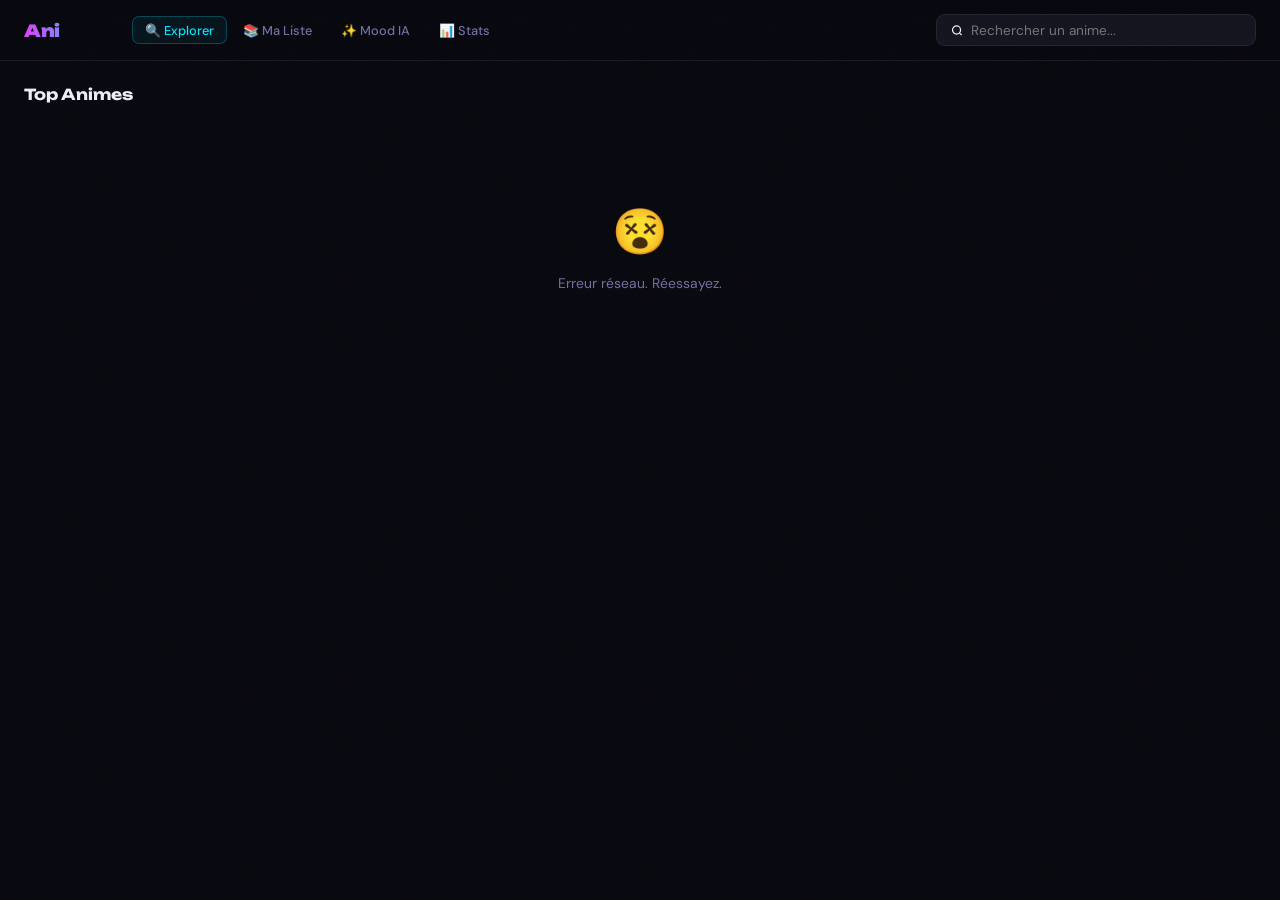
<file: index (1).html>
<!DOCTYPE html>
<html lang="fr">
<head>
<meta charset="UTF-8">
<meta name="viewport" content="width=device-width, initial-scale=1.0">
<title>AniMood — Anime Intelligence</title>
<link href="https://fonts.googleapis.com/css2?family=Unbounded:wght@400;700;900&family=DM+Sans:ital,wght@0,300;0,400;0,500;1,300&display=swap" rel="stylesheet">
<style>
:root {
  --ink:#08080f;--surface:#0e0e1a;--card:#14141f;--card2:#1c1c2e;
  --border:rgba(255,255,255,0.07);--border2:rgba(255,255,255,0.12);
  --neon:#e040fb;--neon2:#00e5ff;--neon3:#69ff47;--gold:#ffca28;
  --text:#eeeef5;--muted:#7070a0;--muted2:#4a4a6a;--danger:#ff4444;
  --radius:14px;--tr:0.22s cubic-bezier(0.4,0,0.2,1);
}
*,*::before,*::after{margin:0;padding:0;box-sizing:border-box;}
html{scroll-behavior:smooth;}
body{background:var(--ink);color:var(--text);font-family:'DM Sans',sans-serif;min-height:100vh;overflow-x:hidden;}
body::after{content:'';position:fixed;inset:0;opacity:.025;background-image:url("data:image/svg+xml,%3Csvg viewBox='0 0 200 200' xmlns='http://www.w3.org/2000/svg'%3E%3Cfilter id='n'%3E%3CfeTurbulence type='fractalNoise' baseFrequency='0.9' numOctaves='4' stitchTiles='stitch'/%3E%3C/filter%3E%3Crect width='100%25' height='100%25' filter='url(%23n)'/%3E%3C/svg%3E");background-size:200px;pointer-events:none;z-index:9999;animation:grain .5s steps(2) infinite;}
@keyframes grain{0%,100%{transform:translate(0,0);}25%{transform:translate(-2px,1px);}50%{transform:translate(1px,-2px);}75%{transform:translate(2px,1px);}}
header{position:sticky;top:0;z-index:200;background:rgba(8,8,15,0.85);backdrop-filter:blur(24px) saturate(180%);border-bottom:1px solid var(--border);}
.hdr{max-width:1400px;margin:0 auto;display:flex;align-items:center;gap:1rem;padding:0 1.5rem;height:60px;flex-wrap:nowrap;}
.logo{font-family:'Unbounded',sans-serif;font-size:1.05rem;font-weight:900;letter-spacing:-.5px;background:linear-gradient(90deg,var(--neon),var(--neon2));-webkit-background-clip:text;-webkit-text-fill-color:transparent;flex-shrink:0;}
.logo span{font-weight:300;opacity:.7;}
nav{display:flex;gap:3px;flex-shrink:0;}
.nb{background:none;border:1px solid transparent;color:var(--muted);padding:.3rem .75rem;border-radius:7px;cursor:pointer;font-family:'DM Sans',sans-serif;font-size:.8rem;font-weight:500;transition:all var(--tr);white-space:nowrap;}
.nb:hover{color:var(--text);border-color:var(--border2);}
.nb.active{color:var(--neon2);border-color:rgba(0,229,255,.25);background:rgba(0,229,255,.06);}
.hsearch{flex:1;max-width:320px;margin-left:auto;display:flex;align-items:center;gap:.5rem;background:var(--card);border:1px solid var(--border);border-radius:9px;padding:.38rem .85rem;transition:border-color var(--tr);}
.hsearch:focus-within{border-color:var(--neon2);}
.hsearch input{background:none;border:none;outline:none;color:var(--text);font-family:'DM Sans',sans-serif;font-size:.85rem;width:100%;}
.app{max-width:1400px;margin:0 auto;padding:1.5rem;}
.view{display:none;}
.view.active{display:block;animation:fadeUp .3s ease;}
@keyframes fadeUp{from{opacity:0;transform:translateY(8px);}to{opacity:1;transform:none;}}
.sec-head{display:flex;align-items:center;justify-content:space-between;margin-bottom:1.1rem;flex-wrap:wrap;gap:.6rem;}
.sec-title{font-family:'Unbounded',sans-serif;font-size:.95rem;font-weight:700;}
.sec-title small{font-family:'DM Sans',sans-serif;font-size:.72rem;font-weight:400;color:var(--muted);margin-left:.4rem;}
.filter-row{display:flex;gap:5px;flex-wrap:wrap;margin-bottom:1.1rem;}
.chip{padding:.28rem .8rem;border-radius:20px;border:1px solid var(--border);background:var(--card);color:var(--muted);cursor:pointer;font-size:.75rem;font-family:'DM Sans',sans-serif;font-weight:500;transition:all var(--tr);}
.chip:hover{border-color:var(--border2);color:var(--text);}
.chip.on{background:rgba(224,64,251,.12);border-color:var(--neon);color:var(--neon);}
.grid{display:grid;grid-template-columns:repeat(auto-fill,minmax(155px,1fr));gap:1rem;}
.acard{background:var(--card);border:1px solid var(--border);border-radius:var(--radius);overflow:hidden;cursor:pointer;transition:transform var(--tr),border-color var(--tr),box-shadow var(--tr);position:relative;}
.acard:hover{transform:translateY(-5px) scale(1.01);border-color:rgba(224,64,251,.4);box-shadow:0 12px 40px rgba(224,64,251,.15);}
.acard .poster{width:100%;aspect-ratio:2/3;object-fit:cover;display:block;background:var(--card2);}
.acard .poster-ph{width:100%;aspect-ratio:2/3;display:flex;align-items:center;justify-content:center;font-size:2.5rem;background:linear-gradient(135deg,var(--card2),var(--surface));color:var(--muted2);}
.acard .cbody{padding:.6rem;}
.acard .ctitle{font-size:.78rem;font-weight:600;line-height:1.35;display:-webkit-box;-webkit-line-clamp:2;-webkit-box-orient:vertical;overflow:hidden;margin-bottom:.3rem;}
.acard .cmeta{display:flex;align-items:center;justify-content:space-between;}
.acard .cscore{display:flex;align-items:center;gap:3px;font-size:.73rem;font-weight:700;color:var(--gold);}
.acard .ceps{font-size:.68rem;color:var(--muted);}
.acard .cgenre{font-size:.6rem;font-weight:600;letter-spacing:.5px;text-transform:uppercase;color:var(--muted2);margin-bottom:.22rem;}
.inlist{position:absolute;top:6px;right:6px;background:var(--neon3);color:#000;font-size:.58rem;font-weight:700;padding:2px 6px;border-radius:4px;}
.skeleton{background:linear-gradient(90deg,var(--card) 25%,var(--card2) 50%,var(--card) 75%);background-size:200% 100%;animation:shim 1.4s infinite;border-radius:8px;}
@keyframes shim{from{background-position:200% 0;}to{background-position:-200% 0;}}
/* DETAIL */
.det-overlay{position:fixed;inset:0;z-index:500;background:rgba(0,0,0,.78);backdrop-filter:blur(8px);display:flex;align-items:flex-end;justify-content:center;opacity:0;pointer-events:none;transition:opacity .25s;}
.det-overlay.open{opacity:1;pointer-events:all;}
.det-panel{background:var(--surface);border-top:1px solid var(--border2);border-radius:20px 20px 0 0;width:100%;max-width:680px;max-height:92vh;overflow-y:auto;transform:translateY(40px);transition:transform .3s cubic-bezier(.4,0,.2,1);}
.det-overlay.open .det-panel{transform:none;}
.det-hero{position:relative;height:220px;overflow:hidden;}
.det-hero img{width:100%;height:100%;object-fit:cover;filter:brightness(.35);}
.det-grad{position:absolute;inset:0;background:linear-gradient(to top,var(--surface) 0%,transparent 60%);}
.det-herocon{position:absolute;bottom:0;left:0;right:0;padding:1.3rem;display:flex;gap:1rem;align-items:flex-end;}
.det-poster{width:85px;height:125px;object-fit:cover;border-radius:9px;border:2px solid var(--border2);flex-shrink:0;background:var(--card2);}
.det-heroinfo h2{font-family:'Unbounded',sans-serif;font-size:1.05rem;font-weight:800;line-height:1.2;margin-bottom:.3rem;}
.det-tags{display:flex;flex-wrap:wrap;gap:4px;margin-top:.3rem;}
.det-tag{padding:.12rem .5rem;border-radius:4px;background:rgba(255,255,255,.08);font-size:.65rem;font-weight:600;color:var(--muted);}
.det-body{padding:1.1rem 1.4rem 2rem;}
.det-stats{display:flex;gap:.9rem;margin-bottom:1rem;flex-wrap:wrap;}
.dstat .val{font-family:'Unbounded',sans-serif;font-size:1.1rem;font-weight:700;color:var(--neon2);}
.dstat .lbl{font-size:.68rem;color:var(--muted);margin-top:2px;}
.synopsis{font-size:.83rem;line-height:1.72;color:rgba(238,238,245,.72);margin-bottom:.8rem;display:-webkit-box;-webkit-line-clamp:4;-webkit-box-orient:vertical;overflow:hidden;}
.synopsis.ex{-webkit-line-clamp:unset;}
.readmore{background:none;border:none;color:var(--neon);cursor:pointer;font-family:'DM Sans',sans-serif;font-size:.78rem;margin-bottom:1rem;}
.det-actions{display:flex;gap:.6rem;flex-wrap:wrap;}
.btn-p{background:linear-gradient(135deg,var(--neon),#9c27b0);border:none;color:#fff;padding:.6rem 1.2rem;border-radius:9px;cursor:pointer;font-family:'DM Sans',sans-serif;font-weight:600;font-size:.85rem;transition:opacity var(--tr);display:flex;align-items:center;gap:.35rem;}
.btn-p:hover{opacity:.88;}
.btn-s{background:var(--card2);border:1px solid var(--border2);color:var(--text);padding:.6rem 1rem;border-radius:9px;cursor:pointer;font-family:'DM Sans',sans-serif;font-size:.85rem;font-weight:500;transition:all var(--tr);display:flex;align-items:center;gap:.35rem;}
.btn-s:hover{border-color:var(--neon2);color:var(--neon2);}
.btn-close{position:absolute;top:.9rem;right:.9rem;background:rgba(0,0,0,.55);border:1px solid var(--border2);color:var(--text);width:34px;height:34px;border-radius:50%;cursor:pointer;font-size:1rem;display:flex;align-items:center;justify-content:center;transition:background var(--tr);}
.btn-close:hover{background:rgba(255,255,255,.1);}
.urating{margin-bottom:.9rem;}
.urating label{font-size:.78rem;color:var(--muted);display:block;margin-bottom:.35rem;}
.stars-row{display:flex;gap:5px;}
.star{font-size:1.45rem;cursor:pointer;transition:transform .1s;filter:grayscale(1) opacity(.35);}
.star.lit{filter:none;}
.star:hover{transform:scale(1.2);}
/* MOOD */
.mood-layout{display:grid;grid-template-columns:1fr 1.2fr;gap:1.5rem;align-items:start;}
@media(max-width:680px){.mood-layout{grid-template-columns:1fr;}}
.mpanel{background:var(--card);border:1px solid var(--border);border-radius:var(--radius);padding:1.3rem;margin-bottom:.9rem;}
.mptitle{font-family:'Unbounded',sans-serif;font-size:.85rem;font-weight:700;margin-bottom:1rem;color:var(--neon);}
.mgrid{display:grid;grid-template-columns:repeat(4,1fr);gap:7px;}
@media(max-width:480px){.mgrid{grid-template-columns:repeat(3,1fr);}}
.mtile{background:var(--card2);border:1px solid var(--border);border-radius:9px;padding:.7rem .35rem;cursor:pointer;text-align:center;transition:all var(--tr);display:flex;flex-direction:column;align-items:center;gap:3px;}
.mtile .em{font-size:1.5rem;}
.mtile .ml{font-size:.68rem;color:var(--muted);font-weight:500;}
.mtile.on{border-color:var(--neon);background:rgba(224,64,251,.1);}
.mtile.on .ml{color:var(--neon);}
.cpills{display:flex;flex-wrap:wrap;gap:5px;}
.cpill{padding:.27rem .75rem;border-radius:20px;border:1px solid var(--border);background:var(--card2);color:var(--muted);cursor:pointer;font-size:.78rem;font-weight:500;transition:all var(--tr);}
.cpill.on{border-color:var(--neon2);background:rgba(0,229,255,.08);color:var(--neon2);}
.apirow{display:flex;gap:7px;align-items:center;background:var(--card2);border:1px solid var(--border);border-radius:9px;padding:.45rem .85rem;margin-bottom:.5rem;}
.apirow label{font-size:.72rem;color:var(--muted);white-space:nowrap;}
.apirow input{flex:1;background:none;border:none;color:var(--text);font-family:'DM Sans',sans-serif;font-size:.85rem;outline:none;}
.genbtn{width:100%;background:linear-gradient(135deg,#9c27b0,#00acc1);border:none;color:#fff;padding:.85rem;border-radius:11px;cursor:pointer;font-family:'Unbounded',sans-serif;font-size:.82rem;font-weight:700;letter-spacing:.5px;transition:opacity var(--tr),transform var(--tr);margin-top:.8rem;}
.genbtn:hover:not(:disabled){opacity:.9;transform:scale(1.01);}
.genbtn:disabled{opacity:.4;cursor:not-allowed;transform:none;}
.rpanel{background:var(--card);border:1px solid var(--border);border-radius:var(--radius);overflow:hidden;}
.rphead{padding:.9rem 1.1rem;border-bottom:1px solid var(--border);font-family:'Unbounded',sans-serif;font-size:.82rem;color:var(--neon2);}
.rlist{padding:.4rem;}
.ritem{display:flex;gap:.85rem;align-items:flex-start;padding:.75rem;border-radius:9px;cursor:pointer;transition:background var(--tr);}
.ritem:hover{background:var(--card2);}
.ritem img{width:52px;height:76px;object-fit:cover;border-radius:6px;flex-shrink:0;background:var(--card2);}
.riinfo h4{font-size:.85rem;font-weight:600;margin-bottom:.22rem;}
.riinfo .reason{font-size:.76rem;color:var(--muted);line-height:1.5;}
.ritags{display:flex;gap:4px;margin-top:.35rem;}
.ritag{padding:.1rem .42rem;border-radius:4px;background:rgba(0,229,255,.08);border:1px solid rgba(0,229,255,.18);font-size:.62rem;color:var(--neon2);}
.typing{display:flex;gap:5px;padding:.9rem 1.1rem;}
.typing span{width:7px;height:7px;border-radius:50%;background:var(--neon);animation:puls 1s infinite;}
.typing span:nth-child(2){animation-delay:.15s;}
.typing span:nth-child(3){animation-delay:.3s;}
@keyframes puls{0%,60%,100%{transform:scale(1);opacity:.5;}30%{transform:scale(1.4);opacity:1;}}
.empty-reco{padding:3rem 1.1rem;text-align:center;color:var(--muted);}
.empty-reco .big{font-size:2.3rem;margin-bottom:.5rem;}
.empty-reco p{font-size:.82rem;line-height:1.65;}
/* STATS */
.shero{display:grid;grid-template-columns:repeat(auto-fill,minmax(150px,1fr));gap:1rem;margin-bottom:1.3rem;}
.scard{background:var(--card);border:1px solid var(--border);border-radius:var(--radius);padding:1.1rem;text-align:center;}
.sval{font-family:'Unbounded',sans-serif;font-size:1.9rem;font-weight:900;background:linear-gradient(135deg,var(--neon),var(--neon2));-webkit-background-clip:text;-webkit-text-fill-color:transparent;}
.slbl{font-size:.72rem;color:var(--muted);margin-top:.2rem;}
.barsec{background:var(--card);border:1px solid var(--border);border-radius:var(--radius);padding:1.1rem;}
.bartitle{font-family:'Unbounded',sans-serif;font-size:.82rem;margin-bottom:.9rem;}
.barrow{display:flex;align-items:center;gap:.75rem;margin-bottom:.65rem;}
.barlbl{width:95px;font-size:.78rem;color:var(--muted);}
.bartrack{flex:1;height:5px;background:var(--card2);border-radius:3px;overflow:hidden;}
.barfill{height:100%;border-radius:3px;background:linear-gradient(90deg,var(--neon),var(--neon2));transition:width 1s cubic-bezier(.4,0,.2,1);}
.barnum{font-size:.72rem;color:var(--muted);width:18px;text-align:right;}
.toast{position:fixed;bottom:1.5rem;left:50%;transform:translateX(-50%) translateY(80px);background:var(--card2);border:1px solid var(--border2);color:var(--text);padding:.65rem 1.1rem;border-radius:9px;font-size:.85rem;z-index:9000;white-space:nowrap;transition:transform .3s,opacity .3s;opacity:0;}
.toast.show{transform:translateX(-50%) translateY(0);opacity:1;}
.empty{text-align:center;padding:4rem 2rem;color:var(--muted);}
.empty .ei{font-size:2.8rem;margin-bottom:.7rem;}
.empty p{font-size:.87rem;line-height:1.7;}
#ls{position:fixed;inset:0;z-index:800;background:var(--ink);display:flex;flex-direction:column;align-items:center;justify-content:center;gap:.9rem;}
#ls .ll{font-family:'Unbounded',sans-serif;font-size:1.4rem;font-weight:900;background:linear-gradient(90deg,var(--neon),var(--neon2));-webkit-background-clip:text;-webkit-text-fill-color:transparent;}
#ls .lsub{font-size:.78rem;color:var(--muted);}
.lbar{width:190px;height:3px;background:var(--card2);border-radius:2px;overflow:hidden;}
.lbf{height:100%;border-radius:2px;background:linear-gradient(90deg,var(--neon),var(--neon2));animation:lda 1.8s ease-out forwards;}
@keyframes lda{from{width:0;}to{width:100%;}}
::-webkit-scrollbar{width:5px;}::-webkit-scrollbar-track{background:transparent;}::-webkit-scrollbar-thumb{background:var(--card2);border-radius:3px;}
</style>
</head>
<body>
<div id="ls">
  <div class="ll">🌸 AniMood</div>
  <div class="lsub" id="lsub">Connexion à MyAnimeList...</div>
  <div class="lbar"><div class="lbf"></div></div>
</div>

<header>
  <div class="hdr">
    <div class="logo">Ani<span>Mood</span></div>
    <nav>
      <button class="nb active" onclick="switchView('explore',this)">🔍 Explorer</button>
      <button class="nb" onclick="switchView('mylist',this)">📚 Ma Liste</button>
      <button class="nb" onclick="switchView('mood',this)">✨ Mood IA</button>
      <button class="nb" onclick="switchView('stats',this)">📊 Stats</button>
    </nav>
    <div class="hsearch">
      <svg width="13" height="13" viewBox="0 0 24 24" fill="none" stroke="currentColor" stroke-width="2.5"><circle cx="11" cy="11" r="8"/><path d="m21 21-4.35-4.35"/></svg>
      <input type="text" id="gsearch" placeholder="Rechercher un anime..." oninput="onSearch()">
    </div>
  </div>
</header>

<div class="app">
  <!-- EXPLORE -->
  <div id="view-explore" class="view active">
    <div class="sec-head">
      <div class="sec-title">Top Animes <small id="xcnt"></small></div>
    </div>
    <div class="filter-row" id="gfilters"></div>
    <div class="grid" id="xgrid"></div>
    <div style="text-align:center;margin-top:1.3rem">
      <button class="btn-s" id="moreBtn" onclick="loadMore()" style="display:none">Charger plus ↓</button>
    </div>
  </div>

  <!-- MY LIST -->
  <div id="view-mylist" class="view">
    <div class="sec-head">
      <div class="sec-title">Ma Liste <small id="mlcnt"></small></div>
      <div style="display:flex;gap:5px">
        <span class="chip on" onclick="setLF('all',this)">Tous</span>
        <span class="chip" onclick="setLF('watching',this)">▶ En cours</span>
        <span class="chip" onclick="setLF('completed',this)">✓ Terminé</span>
        <span class="chip" onclick="setLF('plan',this)">🕐 À voir</span>
      </div>
    </div>
    <div class="grid" id="mlgrid"></div>
  </div>

  <!-- MOOD -->
  <div id="view-mood" class="view">
    <div class="mood-layout">
      <div>
        <div class="mpanel">
          <div class="mptitle">🎭 Ton Mood</div>
          <div class="mgrid" id="mgrid"></div>
        </div>
        <div class="mpanel">
          <div class="mptitle">🧠 Ton Caractère</div>
          <div class="cpills" id="cpills"></div>
        </div>
        <div class="mpanel">
          <div class="mptitle">🔑 Clé API Anthropic</div>
          <div class="apirow">
            <label>sk-ant-</label>
            <input type="password" id="apiKey" placeholder="Votre clé ici">
          </div>
          <div style="font-size:.7rem;color:var(--muted);line-height:1.55">
            Gratuit sur <a href="https://console.anthropic.com" target="_blank" style="color:var(--neon2)">console.anthropic.com</a> — reste dans votre navigateur uniquement.
          </div>
          <button class="genbtn" id="genbtn" onclick="genReco()">✨ GÉNÉRER MES RECOMMANDATIONS</button>
        </div>
      </div>
      <div>
        <div class="rpanel" id="rpanel">
          <div class="empty-reco"><div class="big">✨</div><p>Choisis ton mood et ton caractère,<br>puis génère tes recommandations IA.</p></div>
        </div>
      </div>
    </div>
  </div>

  <!-- STATS -->
  <div id="view-stats" class="view">
    <div class="shero" id="shero"></div>
    <div class="barsec"><div class="bartitle">Par Genre</div><div id="gbars"></div></div>
  </div>
</div>

<!-- DETAIL -->
<div class="det-overlay" id="doverlay" onclick="closeDet(event)">
  <div class="det-panel" id="dpanel">
    <button class="btn-close" onclick="closeDetBtn()">✕</button>
    <div id="dinn"></div>
  </div>
</div>

<div class="toast" id="toast"></div>

<script>
const J='https://api.jikan.moe/v4';
const MOODS=[
  {id:'hyped',l:'Hypé',e:'⚡'},{id:'sad',l:'Mélancolique',e:'🌧'},
  {id:'chill',l:'Zen',e:'🌿'},{id:'curious',l:'Curieux',e:'🔭'},
  {id:'romantic',l:'Romantique',e:'💕'},{id:'scared',l:'Frisson',e:'👻'},
  {id:'inspired',l:'Inspiré',e:'🌟'},{id:'epic',l:'Épique',e:'🔥'},
];
const CHARS=['Introverti','Extraverti','Analytique','Créatif','Philosophique','Compétitif','Empathique','Aventurier'];
const GENRES={'Action':1,'Adventure':2,'Comedy':4,'Drama':8,'Fantasy':10,'Horror':14,'Mystery':7,'Romance':22,'Sci-Fi':24,'Slice of Life':36,'Sports':30,'Supernatural':37};
const SC={watching:'var(--neon2)',completed:'var(--neon3)',plan:'var(--gold)'};
const SL={watching:'▶ En cours',completed:'✓ Terminé',plan:'🕐 À voir'};

let allA=[],page=1,curGenre=null,lf='all',selMood=null,selChars=[],recoCache=[];
let myList=JSON.parse(localStorage.getItem('animood_v2')||'[]');
const save=()=>localStorage.setItem('animood_v2',JSON.stringify(myList));
const sleep=ms=>new Promise(r=>setTimeout(r,ms));

async function boot(){
  renderMoodUI();
  await fetchA();
  document.getElementById('ls').style.display='none';
}

async function fetchA(pg=1,gid=null){
  const g=document.getElementById('xgrid');
  if(pg===1){
    g.innerHTML=Array(20).fill(0).map(()=>`
      <div style="border-radius:14px;overflow:hidden;background:var(--card)">
        <div class="skeleton" style="aspect-ratio:2/3;width:100%"></div>
        <div style="padding:.6rem"><div class="skeleton" style="height:11px;width:80%;margin-bottom:5px"></div><div class="skeleton" style="height:10px;width:50%"></div></div>
      </div>`).join('');
  }
  let url=`${J}/top/anime?page=${pg}&limit=24&filter=bypopularity`;
  if(gid) url=`${J}/anime?page=${pg}&limit=24&genres=${gid}&order_by=score&sort=desc`;
  try{
    const r=await fetch(url), json=await r.json(), data=json.data||[];
    allA=pg===1?data:[...allA,...data];
    renderExplore();
    const hn=json.pagination?.has_next_page;
    document.getElementById('moreBtn').style.display=hn?'inline-flex':'none';
    document.getElementById('xcnt').textContent=`(${allA.length})`;
    buildGFilters();
  }catch(e){
    g.innerHTML=`<div class="empty" style="grid-column:1/-1"><div class="ei">😵</div><p>Erreur réseau. Réessayez.</p></div>`;
  }
}

async function loadMore(){page++;await fetchA(page,curGenre);}

function renderExplore(list){
  const q=document.getElementById('gsearch').value.toLowerCase();
  let data=list||allA;
  if(q) data=data.filter(a=>(a.title||'').toLowerCase().includes(q)||(a.title_english||'').toLowerCase().includes(q));
  const g=document.getElementById('xgrid');
  if(!data.length){g.innerHTML=`<div class="empty" style="grid-column:1/-1"><div class="ei">🔍</div><p>Aucun résultat.</p></div>`;return;}
  g.innerHTML=data.map(a=>{
    const inL=myList.find(m=>m.mal_id===a.mal_id);
    const sc=a.score?a.score.toFixed(1):'—';
    const gn=a.genres?.[0]?.name||'';
    return `<div class="acard" onclick="openDet(${a.mal_id})">
      ${inL?`<div class="inlist">✓ Liste</div>`:''}
      ${a.images?.jpg?.large_image_url
        ?`<img class="poster" src="${a.images.jpg.large_image_url}" alt="${a.title}" loading="lazy">`
        :`<div class="poster-ph">🎌</div>`}
      <div class="cbody">
        <div class="cgenre">${gn}</div>
        <div class="ctitle">${a.title_english||a.title}</div>
        <div class="cmeta"><div class="cscore">⭐ ${sc}</div><div class="ceps">${a.episodes||'?'} ep</div></div>
      </div></div>`;
  }).join('');
}

function buildGFilters(){
  const row=document.getElementById('gfilters');
  if(row.innerHTML) return;
  row.innerHTML=`<span class="chip on" onclick="fGenre(null,this)">Tous</span>`
    +Object.entries(GENRES).map(([g,id])=>`<span class="chip" onclick="fGenre(${id},this)">${g}</span>`).join('');
}

async function fGenre(id,el){
  curGenre=id; page=1;
  document.querySelectorAll('#gfilters .chip').forEach(c=>c.classList.remove('on'));
  el.classList.add('on');
  await fetchA(1,id);
}

let stimer;
async function onSearch(){
  clearTimeout(stimer);
  const q=document.getElementById('gsearch').value.trim();
  if(!q){renderExplore();return;}
  stimer=setTimeout(async()=>{
    try{
      const r=await fetch(`${J}/anime?q=${encodeURIComponent(q)}&limit=24&order_by=score&sort=desc`);
      const j=await r.json();renderExplore(j.data||[]);
    }catch{}
  },420);
}

async function openDet(id){
  const ov=document.getElementById('doverlay'),inn=document.getElementById('dinn');
  ov.classList.add('open');document.body.style.overflow='hidden';
  inn.innerHTML=`<div style="height:280px;display:flex;align-items:center;justify-content:center"><div class="typing"><span></span><span></span><span></span></div></div>`;
  try{
    let a=allA.find(x=>x.mal_id===id)||recoCache.find(x=>x.mal_id===id);
    if(!a?.synopsis){await sleep(350);const r=await fetch(`${J}/anime/${id}`);const j=await r.json();a=j.data;}
    if(a&&!recoCache.find(x=>x.mal_id===a.mal_id)) recoCache.push(a);
    if(a&&!allA.find(x=>x.mal_id===a.mal_id)) allA.push(a);
    renderDet(a);
  }catch(e){inn.innerHTML=`<div class="empty"><div class="ei">😵</div><p>Erreur. Réessayez.</p></div>`;}
}

function renderDet(a){
  const inn=document.getElementById('dinn');
  const en=myList.find(m=>m.mal_id===a.mal_id);
  const ur=en?.userRating||0,st=en?.status||'none';
  const sc=a.score?a.score.toFixed(1):'—';
  const gt=(a.genres||[]).slice(0,4).map(g=>`<span class="det-tag">${g.name}</span>`).join('');
  inn.innerHTML=`
    <div class="det-hero">
      ${a.images?.jpg?.large_image_url?`<img src="${a.images.jpg.large_image_url}">`:'<div style="height:220px;background:var(--card2)"></div>'}
      <div class="det-grad"></div>
      <div class="det-herocon">
        ${a.images?.jpg?.image_url?`<img class="det-poster" src="${a.images.jpg.image_url}">`:''}
        <div class="det-heroinfo">
          <h2>${a.title_english||a.title}</h2>
          ${a.title!==(a.title_english||a.title)?`<div style="font-size:.7rem;color:var(--muted)">${a.title}</div>`:''}
          <div class="det-tags">${gt}</div>
        </div>
      </div>
    </div>
    <div class="det-body">
      <div class="det-stats">
        <div class="dstat"><div class="val">⭐ ${sc}</div><div class="lbl">Score MAL</div></div>
        <div class="dstat"><div class="val">${a.episodes||'?'}</div><div class="lbl">Épisodes</div></div>
        <div class="dstat"><div class="val">${a.year||'—'}</div><div class="lbl">Année</div></div>
        <div class="dstat"><div class="val">${a.members?(a.members/1000).toFixed(0)+'k':'—'}</div><div class="lbl">Membres</div></div>
        <div class="dstat"><div class="val">${a.rating||'—'}</div><div class="lbl">Classif.</div></div>
      </div>
      <div class="urating">
        <label>Ta note personnelle</label>
        <div class="stars-row" id="sr">
          ${[1,2,3,4,5].map(i=>`<span class="star ${i<=ur?'lit':''}" onclick="setUR(${a.mal_id},${i})">★</span>`).join('')}
        </div>
      </div>
      ${a.synopsis?`<div class="synopsis" id="syn">${a.synopsis}</div><button class="readmore" onclick="toggleSyn()">Lire plus ▾</button>`:''}
      <div class="det-actions">
        ${st==='none'?`
          <button class="btn-p" onclick="addToList(${a.mal_id},'watching')">+ En cours</button>
          <button class="btn-s" onclick="addToList(${a.mal_id},'completed')">✓ Terminé</button>
          <button class="btn-s" onclick="addToList(${a.mal_id},'plan')">🕐 À voir</button>
        `:`
          <button class="btn-s" onclick="chSt(${a.mal_id},'watching')" ${st==='watching'?'style="border-color:var(--neon2);color:var(--neon2)"':''}>▶ En cours</button>
          <button class="btn-s" onclick="chSt(${a.mal_id},'completed')" ${st==='completed'?'style="border-color:var(--neon3);color:var(--neon3)"':''}>✓ Terminé</button>
          <button class="btn-s" onclick="chSt(${a.mal_id},'plan')" ${st==='plan'?'style="border-color:var(--gold);color:var(--gold)"':''}>🕐 À voir</button>
          <button class="btn-s" onclick="remList(${a.mal_id})" style="color:var(--danger);border-color:var(--danger)">🗑 Retirer</button>
        `}
      </div>
    </div>`;
}

function toggleSyn(){const e=document.getElementById('syn');e.classList.toggle('ex');e.nextElementSibling.textContent=e.classList.contains('ex')?'Lire moins ▴':'Lire plus ▾';}
function closeDet(e){if(e.target===document.getElementById('doverlay'))closeDetBtn();}
function closeDetBtn(){document.getElementById('doverlay').classList.remove('open');document.body.style.overflow='';}

function addToList(id,st){
  const a=allA.find(x=>x.mal_id===id)||recoCache.find(x=>x.mal_id===id);
  if(!a)return;
  if(myList.find(m=>m.mal_id===id)){chSt(id,st);return;}
  myList.push({mal_id:a.mal_id,title:a.title_english||a.title,image:a.images?.jpg?.image_url,score:a.score,episodes:a.episodes,genres:(a.genres||[]).map(g=>g.name),status:st,userRating:0,addedAt:Date.now()});
  save();showToast(`✅ Ajouté : ${a.title_english||a.title}`);renderDet(a);renderExplore();
}
function chSt(id,st){
  const en=myList.find(m=>m.mal_id===id);if(en){en.status=st;save();}
  const a=allA.find(x=>x.mal_id===id)||recoCache.find(x=>x.mal_id===id);if(a)renderDet(a);
  showToast('✅ Statut mis à jour');
}
function remList(id){
  myList=myList.filter(m=>m.mal_id!==id);save();
  const a=allA.find(x=>x.mal_id===id)||recoCache.find(x=>x.mal_id===id);if(a)renderDet(a);
  renderExplore();showToast('🗑 Retiré de ta liste');
}
function setUR(id,r){
  const en=myList.find(m=>m.mal_id===id);if(en){en.userRating=r;save();}
  document.querySelectorAll('#sr .star').forEach((s,i)=>s.classList.toggle('lit',i<r));
  showToast(`⭐ Note : ${r}/5`);
}

function setLF(f,el){lf=f;document.querySelectorAll('#view-mylist .chip').forEach(c=>c.classList.remove('on'));el.classList.add('on');renderML();}
function renderML(){
  const list=lf==='all'?myList:myList.filter(m=>m.status===lf);
  document.getElementById('mlcnt').textContent=`(${list.length})`;
  const g=document.getElementById('mlgrid');
  if(!list.length){g.innerHTML=`<div class="empty" style="grid-column:1/-1"><div class="ei">📭</div><p>Aucun anime ici.<br>Explore et ajoute des animes !</p></div>`;return;}
  g.innerHTML=list.map(a=>`
    <div class="acard" onclick="openDet(${a.mal_id})">
      <div class="inlist" style="background:${SC[a.status]};color:#000">${SL[a.status]}</div>
      ${a.image?`<img class="poster" src="${a.image}" alt="${a.title}" loading="lazy">`:`<div class="poster-ph">🎌</div>`}
      <div class="cbody">
        <div class="ctitle">${a.title}</div>
        <div class="cmeta">
          <div class="cscore">${a.userRating?'⭐ '+a.userRating+'/5':(a.score?'⭐ '+a.score.toFixed(1):'—')}</div>
          <div class="ceps">${a.episodes||'?'} ep</div>
        </div>
      </div>
    </div>`).join('');
}

function renderMoodUI(){
  document.getElementById('mgrid').innerHTML=MOODS.map(m=>`<div class="mtile" onclick="selM('${m.id}',this)"><span class="em">${m.e}</span><span class="ml">${m.l}</span></div>`).join('');
  document.getElementById('cpills').innerHTML=CHARS.map(c=>`<span class="cpill" onclick="togC('${c}',this)">${c}</span>`).join('');
}
function selM(id,el){selMood=id;document.querySelectorAll('.mtile').forEach(t=>t.classList.remove('on'));el.classList.add('on');}
function togC(c,el){if(selChars.includes(c)){selChars=selChars.filter(x=>x!==c);el.classList.remove('on');}else{selChars.push(c);el.classList.add('on');}}

async function genReco(){
  const key=document.getElementById('apiKey').value.trim();
  if(!key){showToast('🔑 Entrez votre clé API !');return;}
  if(!selMood){showToast('🎭 Choisissez un mood !');return;}
  const btn=document.getElementById('genbtn');btn.disabled=true;btn.textContent='⏳ Génération...';
  const mood=MOODS.find(m=>m.id===selMood);
  const ml=myList.map(a=>a.title).join(', ')||'aucun';
  const prompt=`Tu es un expert anime.
Mood: ${mood.l} ${mood.e}
Caractère: ${selChars.length?selChars.join(', '):'non précisé'}
Déjà dans sa liste: ${ml}
Recommande 5 animes adaptés qu'il n'a pas encore. Réponds UNIQUEMENT en JSON pur sans markdown:
{"recos":[{"title":"titre romaji exact","title_en":"titre anglais/français","genre":"genre principal","reason":"2 phrases max pourquoi","em":"emoji thématique"},...]}`;
  const rp=document.getElementById('rpanel');
  rp.innerHTML=`<div class="rphead">✨ L'IA analyse ton profil...</div><div class="typing"><span></span><span></span><span></span></div>`;
  try{
    const res=await fetch('https://api.anthropic.com/v1/messages',{
      method:'POST',
      headers:{'Content-Type':'application/json','x-api-key':key,'anthropic-version':'2023-06-01','anthropic-dangerous-direct-browser-access':'true'},
      body:JSON.stringify({model:'claude-sonnet-4-20250514',max_tokens:1000,messages:[{role:'user',content:prompt}]})
    });
    const d=await res.json();
    if(d.error) throw new Error(d.error.message);
    const txt=d.content[0].text.replace(/```json|```/g,'').trim();
    const parsed=JSON.parse(txt);
    await renderRecos(parsed.recos,mood);
  }catch(e){rp.innerHTML=`<div class="rphead" style="color:var(--danger)">❌ ${e.message}</div>`;}
  finally{btn.disabled=false;btn.textContent='✨ GÉNÉRER MES RECOMMANDATIONS';}
}

async function renderRecos(recos,mood){
  const rp=document.getElementById('rpanel');
  rp.innerHTML=`<div class="rphead">✨ Pour ton mood ${mood.e} ${mood.l}</div><div class="rlist" id="rlist"></div>`;
  const rl=document.getElementById('rlist');
  for(const r of recos){
    let img=null,mid=null;
    try{
      await sleep(320);
      const res=await fetch(`${J}/anime?q=${encodeURIComponent(r.title)}&limit=1`);
      const j=await res.json();
      if(j.data?.[0]){img=j.data[0].images?.jpg?.image_url;mid=j.data[0].mal_id;
        if(!recoCache.find(x=>x.mal_id===mid)) recoCache.push(j.data[0]);
        if(!allA.find(x=>x.mal_id===mid)) allA.push(j.data[0]);
      }
    }catch{}
    const el=document.createElement('div');el.className='ritem';
    if(mid) el.onclick=()=>openDet(mid);
    el.innerHTML=`
      ${img?`<img src="${img}" alt="${r.title_en}">`:`<div style="width:52px;height:76px;border-radius:6px;background:var(--card2);display:flex;align-items:center;justify-content:center;font-size:1.4rem;flex-shrink:0">${r.em}</div>`}
      <div class="riinfo">
        <h4>${r.title_en||r.title} ${r.em}</h4>
        <div class="reason">${r.reason}</div>
        <div class="ritags"><span class="ritag">${r.genre}</span></div>
      </div>`;
    rl.appendChild(el);
  }
}

function renderStats(){
  const tot=myList.length,done=myList.filter(m=>m.status==='completed').length,wat=myList.filter(m=>m.status==='watching').length;
  const rated=myList.filter(m=>m.userRating>0);
  const avg=rated.length?(rated.reduce((s,m)=>s+m.userRating,0)/rated.length).toFixed(1):'—';
  const eps=myList.filter(m=>m.status==='completed').reduce((s,m)=>s+(m.episodes||0),0);
  document.getElementById('shero').innerHTML=[['📚',tot,'En liste'],['✅',done,'Terminés'],['▶',wat,'En cours'],['⭐',avg,'Note moy.'],['🎬',eps,'Épisodes vus']]
    .map(([i,v,l])=>`<div class="scard"><div style="font-size:1.3rem;margin-bottom:.25rem">${i}</div><div class="sval">${v}</div><div class="slbl">${l}</div></div>`).join('');
  const genres={};
  myList.forEach(a=>(a.genres||[]).forEach(g=>genres[g]=(genres[g]||0)+1));
  const mx=Math.max(...Object.values(genres),1);
  document.getElementById('gbars').innerHTML=Object.entries(genres).sort((a,b)=>b[1]-a[1]).slice(0,10)
    .map(([g,c])=>`<div class="barrow"><div class="barlbl">${g}</div><div class="bartrack"><div class="barfill" style="width:${(c/mx)*100}%"></div></div><div class="barnum">${c}</div></div>`).join('')
    ||'<div style="color:var(--muted);font-size:.82rem">Ajoutez des animes pour voir les stats.</div>';
}

function switchView(v,el){
  document.querySelectorAll('.view').forEach(x=>x.classList.remove('active'));
  document.querySelectorAll('.nb').forEach(x=>x.classList.remove('active'));
  document.getElementById('view-'+v).classList.add('active');
  if(el) el.classList.add('active');
  if(v==='mylist') renderML();
  if(v==='stats') renderStats();
}

function showToast(msg){const t=document.getElementById('toast');t.textContent=msg;t.classList.add('show');setTimeout(()=>t.classList.remove('show'),2800);}

boot();
</script>
</body>
</html>
</file>
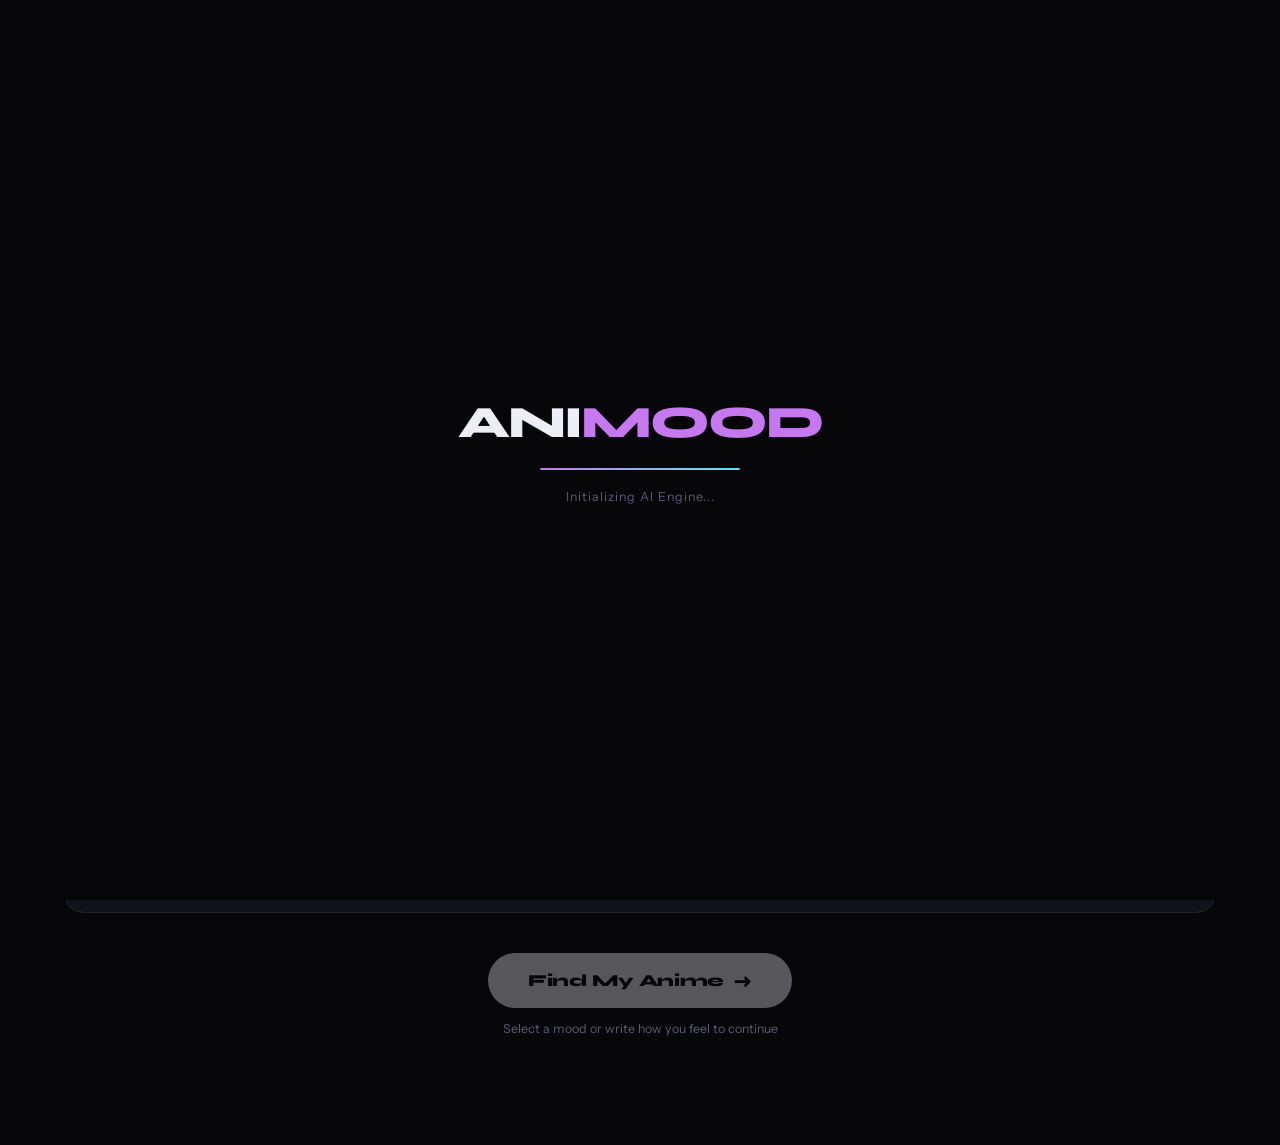
<file: index (3).html>
<!DOCTYPE html>
<html lang="en">
<head>
  <meta charset="UTF-8" />
  <meta name="viewport" content="width=device-width, initial-scale=1.0" />
  <title>AniMood — AI Anime Recommendations</title>
  <link rel="stylesheet" href="style.css" />
  <link href="https://fonts.googleapis.com/css2?family=Syne:wght@400;600;700;800&family=Instrument+Sans:ital,wght@0,400;0,500;1,400&display=swap" rel="stylesheet" />
</head>
<body>

  <!-- ═══════════════════════════════════════════
       LOADING SCREEN
  ═══════════════════════════════════════════ -->
  <div id="loader" class="loader">
    <div class="loader-logo">
      <span class="loader-ani">ANI</span><span class="loader-mood">MOOD</span>
    </div>
    <div class="loader-bar"><div class="loader-fill"></div></div>
    <p class="loader-sub">Initializing AI Engine...</p>
  </div>

  <!-- ═══════════════════════════════════════════
       NAVIGATION
  ═══════════════════════════════════════════ -->
  <nav class="navbar">
    <div class="nav-inner">
      <div class="nav-logo">
        <span class="logo-ani">ANI</span><span class="logo-mood">MOOD</span>
        <span class="logo-badge">AI</span>
      </div>
      <div class="nav-links">
        <button class="nav-btn active" data-view="home">Discover</button>
        <button class="nav-btn" data-view="favorites">Favorites <span class="fav-count" id="favCount">0</span></button>
        <button class="nav-btn" data-view="history">History</button>
      </div>
      <button class="nav-settings" id="settingsBtn" title="API Settings">
        <svg width="18" height="18" viewBox="0 0 24 24" fill="none" stroke="currentColor" stroke-width="2"><circle cx="12" cy="12" r="3"/><path d="M19.07 4.93a10 10 0 0 1 0 14.14M4.93 4.93a10 10 0 0 0 0 14.14"/></svg>
      </button>
    </div>
  </nav>

  <!-- ═══════════════════════════════════════════
       API KEY MODAL
  ═══════════════════════════════════════════ -->
  <div class="modal-overlay" id="settingsModal">
    <div class="modal">
      <button class="modal-close" id="closeSettings">✕</button>
      <div class="modal-icon">🔑</div>
      <h2 class="modal-title">Gemini API Key</h2>
      <p class="modal-desc">Get your free key at <a href="https://aistudio.google.com/apikey" target="_blank">aistudio.google.com</a> — 1500 requests/day, no credit card needed.</p>
      <div class="modal-input-wrap">
        <input type="password" id="apiKeyInput" class="modal-input" placeholder="AIza..." />
        <button class="modal-save" id="saveApiKey">Save Key</button>
      </div>
      <div class="modal-status" id="keyStatus"></div>
    </div>
  </div>

  <!-- ═══════════════════════════════════════════
       MAIN APP
  ═══════════════════════════════════════════ -->
  <main class="app">

    <!-- ── HOME VIEW ── -->
    <section id="view-home" class="view active">

      <!-- HERO -->
      <div class="hero">
        <div class="hero-text">
          <div class="hero-eyebrow">AI-Powered Recommendations</div>
          <h1 class="hero-title">
            How are you<br/>feeling <span class="hero-accent">right now?</span>
          </h1>
          <p class="hero-sub">Tell us your mood and our AI will find the perfect anime for this exact moment.</p>
        </div>
        <div class="hero-orb"></div>
      </div>

      <!-- MOOD SECTION -->
      <div class="section mood-section">
        <h2 class="section-label">① Select your mood</h2>
        <div class="mood-grid" id="moodGrid">
          <!-- Injected by JS -->
        </div>
      </div>

      <!-- TEXT INPUT SECTION -->
      <div class="section input-section">
        <h2 class="section-label">② Or describe how you feel</h2>
        <div class="input-wrap">
          <div class="input-box">
            <textarea
              id="moodText"
              class="mood-textarea"
              placeholder="I feel nostalgic today, like watching something from my childhood..."
              rows="3"
            ></textarea>
            <div class="input-actions">
              <span class="char-count" id="charCount">0 / 200</span>
              <button class="analyze-btn" id="analyzeBtn">
                <span class="analyze-icon">✦</span>
                Analyze with AI
              </button>
            </div>
          </div>
        </div>
        <!-- AI detected mood display -->
        <div class="detected-mood" id="detectedMood" style="display:none">
          <span class="detected-label">AI detected:</span>
          <span class="detected-value" id="detectedValue"></span>
          <button class="detected-clear" id="clearDetected">✕</button>
        </div>
      </div>

      <!-- GENRE FILTER -->
      <div class="section filter-section" id="filterSection" style="display:none">
        <h2 class="section-label">③ Filter by genre <span class="optional">(optional)</span></h2>
        <div class="genre-pills" id="genrePills"></div>
      </div>

      <!-- CTA -->
      <div class="section cta-section">
        <button class="recommend-btn" id="recommendBtn" disabled>
          <span class="recommend-text">Find My Anime</span>
          <span class="recommend-arrow">→</span>
        </button>
        <p class="cta-hint" id="ctaHint">Select a mood or write how you feel to continue</p>
      </div>

      <!-- RESULTS SECTION -->
      <div class="results-section" id="resultsSection" style="display:none">
        <div class="results-header">
          <div>
            <h2 class="results-title" id="resultsTitle">Recommendations</h2>
            <p class="results-sub" id="resultsSub"></p>
          </div>
          <button class="retry-btn" id="retryBtn">
            ↺ Try another mood
          </button>
        </div>

        <!-- Score Legend -->
        <div class="score-legend">
          <span class="legend-item"><span class="legend-dot" style="background:#69ff47"></span> Match Score</span>
          <span class="legend-item"><span class="legend-dot" style="background:#ffca28"></span> MAL Rating</span>
        </div>

        <!-- Cards Grid -->
        <div class="anime-grid" id="animeGrid"></div>

        <!-- Similar Anime -->
        <div class="similar-section" id="similarSection" style="display:none">
          <h3 class="similar-title">You might also like</h3>
          <div class="similar-grid" id="similarGrid"></div>
        </div>
      </div>

    </section>

    <!-- ── FAVORITES VIEW ── -->
    <section id="view-favorites" class="view">
      <div class="page-header">
        <h1 class="page-title">Your Favorites</h1>
        <button class="clear-btn" id="clearFavs">Clear all</button>
      </div>
      <div class="anime-grid" id="favsGrid"></div>
      <div class="empty-state" id="favsEmpty" style="display:none">
        <div class="empty-icon">🌸</div>
        <p>No favorites yet. Start discovering anime!</p>
        <button class="nav-btn active" onclick="showView('home')">Go Discover</button>
      </div>
    </section>

    <!-- ── HISTORY VIEW ── -->
    <section id="view-history" class="view">
      <div class="page-header">
        <h1 class="page-title">Mood History</h1>
        <button class="clear-btn" id="clearHistory">Clear all</button>
      </div>
      <!-- Mood chart -->
      <div class="chart-wrap" id="chartWrap">
        <h3 class="chart-title">Mood distribution</h3>
        <div class="chart-bars" id="chartBars"></div>
      </div>
      <div class="history-list" id="historyList"></div>
      <div class="empty-state" id="historyEmpty" style="display:none">
        <div class="empty-icon">📖</div>
        <p>No history yet. Search for anime to build your mood history.</p>
      </div>
    </section>

  </main>

  <!-- ═══════════════════════════════════════════
       ANIME DETAIL PANEL (slides from right)
  ═══════════════════════════════════════════ -->
  <div class="detail-overlay" id="detailOverlay">
    <div class="detail-panel" id="detailPanel">
      <button class="detail-close" id="detailClose">✕</button>
      <div id="detailContent"></div>
    </div>
  </div>

  <!-- TOAST -->
  <div class="toast" id="toast"></div>

  <script src="script.js"></script>
</body>
</html>
</file>
<file: style.css>
/* ═══════════════════════════════════════════════════════
   ANIMOOD — STYLE.CSS
   Design system: Editorial manga aesthetic
   Dark ink base + neon accents + cinematic typography
═══════════════════════════════════════════════════════ */

/* ── DESIGN TOKENS ── */
:root {
  --ink:       #070709;
  --surface:   #0d0d14;
  --card:      #111119;
  --card-hover:#16161f;
  --border:    rgba(255,255,255,0.07);
  --border2:   rgba(255,255,255,0.13);

  --neon:      #c678f0;   /* purple accent */
  --neon2:     #5ce6f0;   /* cyan accent */
  --green:     #69ff47;   /* match score */
  --gold:      #ffca28;   /* MAL rating */
  --red:       #ff4757;   /* danger */

  --text:      #ededf5;
  --text2:     #9090b0;
  --text3:     #5a5a78;

  --font-display: 'Syne', sans-serif;
  --font-body:    'Instrument Sans', sans-serif;

  --radius:    12px;
  --radius-lg: 20px;
  --shadow:    0 8px 40px rgba(0,0,0,0.6);
  --tr:        0.2s cubic-bezier(0.4, 0, 0.2, 1);
}

/* ── RESET & BASE ── */
*, *::before, *::after { margin: 0; padding: 0; box-sizing: border-box; }
html { scroll-behavior: smooth; font-size: 16px; }

body {
  background: var(--ink);
  color: var(--text);
  font-family: var(--font-body);
  min-height: 100vh;
  overflow-x: hidden;
  /* subtle dot grid background */
  background-image: radial-gradient(circle, rgba(198,120,240,0.04) 1px, transparent 1px);
  background-size: 32px 32px;
}

/* scrollbar */
::-webkit-scrollbar { width: 5px; }
::-webkit-scrollbar-track { background: transparent; }
::-webkit-scrollbar-thumb { background: var(--border2); border-radius: 4px; }

/* links */
a { color: var(--neon2); text-decoration: none; }
a:hover { text-decoration: underline; }

/* ── LOADER ── */
.loader {
  position: fixed; inset: 0; z-index: 9999;
  background: var(--ink);
  display: flex; flex-direction: column;
  align-items: center; justify-content: center; gap: 1.2rem;
  transition: opacity 0.5s, visibility 0.5s;
}
.loader.hidden { opacity: 0; visibility: hidden; }

.loader-logo {
  font-family: var(--font-display);
  font-size: 2.8rem; font-weight: 800; letter-spacing: -2px;
}
.loader-ani  { color: var(--text); }
.loader-mood { color: var(--neon); }

.loader-bar {
  width: 200px; height: 2px;
  background: var(--border); border-radius: 2px; overflow: hidden;
}
.loader-fill {
  height: 100%; width: 0; border-radius: 2px;
  background: linear-gradient(90deg, var(--neon), var(--neon2));
  animation: loadFill 1.4s ease-out forwards;
}
@keyframes loadFill { to { width: 100%; } }

.loader-sub { font-size: 0.78rem; color: var(--text3); letter-spacing: 1px; }

/* ── NAVBAR ── */
.navbar {
  position: sticky; top: 0; z-index: 100;
  background: rgba(7,7,9,0.85);
  backdrop-filter: blur(20px) saturate(180%);
  border-bottom: 1px solid var(--border);
}
.nav-inner {
  max-width: 1200px; margin: 0 auto;
  display: flex; align-items: center; gap: 1rem;
  padding: 0 1.5rem; height: 58px;
}

.nav-logo {
  font-family: var(--font-display);
  font-size: 1.15rem; font-weight: 800; letter-spacing: -0.5px;
  display: flex; align-items: center; gap: 6px; flex-shrink: 0;
}
.logo-ani  { color: var(--text); }
.logo-mood { color: var(--neon); }
.logo-badge {
  font-size: 0.55rem; font-weight: 700; letter-spacing: 1px;
  background: var(--neon); color: #000;
  padding: 2px 6px; border-radius: 4px; margin-top: 1px;
}

.nav-links { display: flex; gap: 4px; margin-left: auto; }

.nav-btn {
  background: none; border: 1px solid transparent;
  color: var(--text2); padding: 0.35rem 0.85rem;
  border-radius: 8px; cursor: pointer;
  font-family: var(--font-body); font-size: 0.82rem; font-weight: 500;
  transition: all var(--tr); white-space: nowrap;
  display: flex; align-items: center; gap: 6px;
}
.nav-btn:hover { color: var(--text); border-color: var(--border2); }
.nav-btn.active {
  color: var(--neon); border-color: rgba(198,120,240,0.3);
  background: rgba(198,120,240,0.07);
}

.fav-count {
  background: var(--neon);
  color: #000; font-size: 0.65rem; font-weight: 700;
  width: 18px; height: 18px; border-radius: 50%;
  display: flex; align-items: center; justify-content: center;
}

.nav-settings {
  background: none; border: 1px solid var(--border);
  color: var(--text2); width: 36px; height: 36px;
  border-radius: 9px; cursor: pointer;
  display: flex; align-items: center; justify-content: center;
  transition: all var(--tr);
}
.nav-settings:hover { border-color: var(--border2); color: var(--text); }

/* ── API KEY MODAL ── */
.modal-overlay {
  position: fixed; inset: 0; z-index: 500;
  background: rgba(0,0,0,0.75); backdrop-filter: blur(6px);
  display: flex; align-items: center; justify-content: center;
  padding: 1rem; opacity: 0; pointer-events: none;
  transition: opacity var(--tr);
}
.modal-overlay.open { opacity: 1; pointer-events: all; }

.modal {
  background: var(--surface); border: 1px solid var(--border2);
  border-radius: var(--radius-lg); padding: 2rem;
  width: 100%; max-width: 420px; position: relative;
  transform: scale(0.96); transition: transform var(--tr);
}
.modal-overlay.open .modal { transform: scale(1); }

.modal-close {
  position: absolute; top: 1rem; right: 1rem;
  background: none; border: none; color: var(--text2);
  font-size: 1rem; cursor: pointer; transition: color var(--tr);
}
.modal-close:hover { color: var(--text); }

.modal-icon { font-size: 2rem; margin-bottom: 0.8rem; }
.modal-title {
  font-family: var(--font-display); font-size: 1.3rem; font-weight: 700;
  margin-bottom: 0.5rem;
}
.modal-desc {
  font-size: 0.83rem; color: var(--text2); line-height: 1.6;
  margin-bottom: 1.2rem;
}

.modal-input-wrap { display: flex; gap: 8px; }
.modal-input {
  flex: 1; background: var(--card); border: 1px solid var(--border2);
  color: var(--text); padding: 0.6rem 0.9rem; border-radius: 9px;
  font-family: var(--font-body); font-size: 0.875rem; outline: none;
  transition: border-color var(--tr);
}
.modal-input:focus { border-color: var(--neon); }

.modal-save {
  background: var(--neon); border: none; color: #000;
  padding: 0.6rem 1.1rem; border-radius: 9px; cursor: pointer;
  font-family: var(--font-display); font-weight: 700; font-size: 0.83rem;
  transition: opacity var(--tr);
}
.modal-save:hover { opacity: 0.85; }

.modal-status {
  font-size: 0.78rem; margin-top: 0.6rem; min-height: 20px;
}
.modal-status.ok  { color: var(--green); }
.modal-status.err { color: var(--red); }

/* ── MAIN LAYOUT ── */
.app { max-width: 1200px; margin: 0 auto; padding: 2rem 1.5rem 4rem; }

/* ── VIEW SYSTEM ── */
.view { display: none; animation: fadeUp 0.3s ease; }
.view.active { display: block; }
@keyframes fadeUp {
  from { opacity: 0; transform: translateY(10px); }
  to   { opacity: 1; transform: none; }
}

/* ── HERO ── */
.hero {
  position: relative; padding: 3.5rem 0 2rem;
  overflow: hidden;
}
.hero-orb {
  position: absolute; top: -60px; right: -120px;
  width: 500px; height: 500px; border-radius: 50%;
  background: radial-gradient(circle, rgba(198,120,240,0.12) 0%, transparent 70%);
  pointer-events: none;
  animation: orbFloat 6s ease-in-out infinite;
}
@keyframes orbFloat {
  0%,100% { transform: translateY(0) scale(1); }
  50%      { transform: translateY(-20px) scale(1.05); }
}

.hero-eyebrow {
  font-size: 0.72rem; font-weight: 600; letter-spacing: 2.5px;
  text-transform: uppercase; color: var(--neon);
  margin-bottom: 0.9rem;
}
.hero-title {
  font-family: var(--font-display);
  font-size: clamp(2.2rem, 5vw, 3.8rem);
  font-weight: 800; line-height: 1.08; letter-spacing: -1.5px;
  margin-bottom: 1rem;
}
.hero-accent {
  background: linear-gradient(135deg, var(--neon), var(--neon2));
  -webkit-background-clip: text; -webkit-text-fill-color: transparent;
}
.hero-sub {
  font-size: 1rem; color: var(--text2); line-height: 1.65;
  max-width: 480px;
}

/* ── SECTIONS ── */
.section { margin-bottom: 2.5rem; }

.section-label {
  font-family: var(--font-display);
  font-size: 0.85rem; font-weight: 700;
  letter-spacing: 1px; text-transform: uppercase;
  color: var(--text2); margin-bottom: 1rem;
}
.optional { font-weight: 400; font-style: italic; text-transform: none; }

/* ── MOOD GRID ── */
.mood-grid {
  display: grid;
  grid-template-columns: repeat(auto-fill, minmax(140px, 1fr));
  gap: 10px;
}

.mood-tile {
  background: var(--card); border: 1px solid var(--border);
  border-radius: var(--radius); padding: 1.1rem 0.8rem;
  cursor: pointer; text-align: center;
  transition: all var(--tr);
  display: flex; flex-direction: column; align-items: center; gap: 6px;
  position: relative; overflow: hidden;
}
.mood-tile::before {
  content: ''; position: absolute; inset: 0;
  background: var(--tile-color, var(--neon));
  opacity: 0; transition: opacity var(--tr);
}
.mood-tile:hover::before { opacity: 0.05; }
.mood-tile:hover {
  border-color: var(--tile-color, var(--neon));
  transform: translateY(-3px);
  box-shadow: 0 8px 24px rgba(0,0,0,0.4);
}
.mood-tile.selected {
  border-color: var(--tile-color, var(--neon));
  background: var(--card-hover);
  box-shadow: 0 0 0 1px var(--tile-color, var(--neon)), 0 8px 30px rgba(0,0,0,0.5);
}
.mood-tile.selected::before { opacity: 0.08; }

.tile-emoji { font-size: 1.8rem; position: relative; z-index: 1; }
.tile-label {
  font-size: 0.82rem; font-weight: 600; position: relative; z-index: 1;
}
.tile-sub {
  font-size: 0.68rem; color: var(--text3); position: relative; z-index: 1;
  font-style: italic;
}

/* ── TEXT INPUT ── */
.input-wrap { position: relative; }
.input-box {
  background: var(--card); border: 1px solid var(--border);
  border-radius: var(--radius-lg); overflow: hidden;
  transition: border-color var(--tr);
}
.input-box:focus-within { border-color: var(--neon); }

.mood-textarea {
  width: 100%; background: none; border: none; outline: none;
  color: var(--text); font-family: var(--font-body);
  font-size: 0.95rem; line-height: 1.6;
  padding: 1.1rem 1.2rem 0.5rem;
  resize: none; max-length: 200;
}
.mood-textarea::placeholder { color: var(--text3); }

.input-actions {
  display: flex; align-items: center; justify-content: space-between;
  padding: 0.6rem 1rem 0.9rem;
}

.char-count { font-size: 0.72rem; color: var(--text3); }

.analyze-btn {
  background: linear-gradient(135deg, var(--neon), #9040d0);
  border: none; color: #fff;
  padding: 0.5rem 1.1rem; border-radius: 8px; cursor: pointer;
  font-family: var(--font-display); font-weight: 700; font-size: 0.8rem;
  transition: opacity var(--tr), transform var(--tr);
  display: flex; align-items: center; gap: 6px;
}
.analyze-btn:hover { opacity: 0.88; transform: scale(1.02); }
.analyze-btn:disabled { opacity: 0.4; cursor: not-allowed; transform: none; }
.analyze-icon { font-size: 0.9rem; }

/* detected mood pill */
.detected-mood {
  display: flex; align-items: center; gap: 10px;
  margin-top: 0.9rem; padding: 0.6rem 1rem;
  background: rgba(92,230,240,0.08);
  border: 1px solid rgba(92,230,240,0.25);
  border-radius: 30px; width: fit-content;
  animation: slideIn 0.3s ease;
}
@keyframes slideIn {
  from { opacity: 0; transform: translateX(-10px); }
  to   { opacity: 1; transform: none; }
}
.detected-label { font-size: 0.75rem; color: var(--text3); }
.detected-value {
  font-size: 0.85rem; font-weight: 700; color: var(--neon2);
  text-transform: capitalize;
}
.detected-clear {
  background: none; border: none; color: var(--text3);
  cursor: pointer; font-size: 0.75rem; padding: 0;
  transition: color var(--tr);
}
.detected-clear:hover { color: var(--text); }

/* ── GENRE PILLS ── */
.genre-pills { display: flex; flex-wrap: wrap; gap: 7px; }
.genre-pill {
  padding: 0.35rem 0.9rem; border-radius: 20px;
  border: 1px solid var(--border); background: var(--card);
  color: var(--text2); cursor: pointer; font-size: 0.8rem; font-weight: 500;
  transition: all var(--tr);
}
.genre-pill:hover { border-color: var(--border2); color: var(--text); }
.genre-pill.active {
  background: rgba(198,120,240,0.1);
  border-color: var(--neon); color: var(--neon);
}

/* ── CTA BUTTON ── */
.cta-section { text-align: center; }

.recommend-btn {
  background: var(--text); border: none; color: var(--ink);
  padding: 1rem 2.5rem; border-radius: 50px; cursor: pointer;
  font-family: var(--font-display); font-weight: 800; font-size: 1.05rem;
  letter-spacing: -0.3px;
  transition: all var(--tr);
  display: inline-flex; align-items: center; gap: 10px;
  position: relative; overflow: hidden;
}
.recommend-btn::before {
  content: ''; position: absolute; inset: 0;
  background: linear-gradient(135deg, var(--neon), var(--neon2));
  opacity: 0; transition: opacity var(--tr);
}
.recommend-btn:not(:disabled):hover::before { opacity: 1; }
.recommend-btn:not(:disabled):hover {
  color: #fff;
  transform: scale(1.03);
  box-shadow: 0 10px 40px rgba(198,120,240,0.4);
}
.recommend-btn:disabled {
  opacity: 0.35; cursor: not-allowed; transform: none;
}
.recommend-text, .recommend-arrow { position: relative; z-index: 1; }
.recommend-arrow { font-size: 1.2rem; }

.cta-hint {
  margin-top: 0.8rem; font-size: 0.78rem; color: var(--text3);
  min-height: 20px;
}

/* ── RESULTS ── */
.results-section { margin-top: 3rem; }

.results-header {
  display: flex; align-items: flex-start;
  justify-content: space-between; margin-bottom: 1rem;
  flex-wrap: wrap; gap: 1rem;
}

.results-title {
  font-family: var(--font-display); font-size: 1.5rem; font-weight: 800;
  letter-spacing: -0.5px;
}
.results-sub { font-size: 0.82rem; color: var(--text2); margin-top: 3px; }

.retry-btn {
  background: none; border: 1px solid var(--border2);
  color: var(--text2); padding: 0.5rem 1rem; border-radius: 9px;
  cursor: pointer; font-size: 0.82rem; font-family: var(--font-body);
  transition: all var(--tr);
}
.retry-btn:hover { border-color: var(--neon); color: var(--neon); }

.score-legend {
  display: flex; gap: 1.5rem; margin-bottom: 1.2rem;
}
.legend-item {
  display: flex; align-items: center; gap: 6px;
  font-size: 0.75rem; color: var(--text3);
}
.legend-dot {
  width: 8px; height: 8px; border-radius: 50%;
}

/* ── ANIME GRID ── */
.anime-grid {
  display: grid;
  grid-template-columns: repeat(auto-fill, minmax(200px, 1fr));
  gap: 1.1rem;
}

/* ── ANIME CARD ── */
.anime-card {
  background: var(--card); border: 1px solid var(--border);
  border-radius: var(--radius-lg); overflow: hidden; cursor: pointer;
  transition: transform var(--tr), border-color var(--tr), box-shadow var(--tr);
  position: relative; display: flex; flex-direction: column;
}
.anime-card:hover {
  transform: translateY(-6px);
  border-color: rgba(198,120,240,0.35);
  box-shadow: 0 16px 50px rgba(0,0,0,0.6);
}

.card-poster-wrap {
  position: relative; overflow: hidden;
  aspect-ratio: 2/3; background: var(--surface);
}
.card-poster {
  width: 100%; height: 100%; object-fit: cover; display: block;
  transition: transform 0.4s ease;
}
.anime-card:hover .card-poster { transform: scale(1.06); }

.card-poster-placeholder {
  width: 100%; height: 100%;
  display: flex; align-items: center; justify-content: center;
  font-size: 3rem; background: var(--surface); color: var(--text3);
}

/* rank badge */
.card-rank {
  position: absolute; top: 8px; left: 8px;
  background: rgba(0,0,0,0.75); backdrop-filter: blur(4px);
  color: var(--gold); font-family: var(--font-display);
  font-size: 0.7rem; font-weight: 800;
  padding: 2px 8px; border-radius: 4px;
}

/* match score badge */
.card-match {
  position: absolute; top: 8px; right: 8px;
  background: rgba(0,0,0,0.75); backdrop-filter: blur(4px);
  color: var(--green); font-family: var(--font-display);
  font-size: 0.7rem; font-weight: 800;
  padding: 2px 8px; border-radius: 4px;
  display: flex; align-items: center; gap: 3px;
}

/* fav button */
.card-fav {
  position: absolute; bottom: 8px; right: 8px;
  background: rgba(0,0,0,0.7); border: 1px solid rgba(255,255,255,0.15);
  color: #fff; width: 30px; height: 30px; border-radius: 50%;
  cursor: pointer; font-size: 0.85rem;
  display: flex; align-items: center; justify-content: center;
  transition: all var(--tr); z-index: 2;
}
.card-fav:hover { background: rgba(198,120,240,0.5); }
.card-fav.faved { background: var(--neon); color: #000; border-color: var(--neon); }

.card-body { padding: 0.9rem; flex: 1; display: flex; flex-direction: column; gap: 5px; }

.card-genre {
  font-size: 0.62rem; font-weight: 700; letter-spacing: 1px;
  text-transform: uppercase; color: var(--text3);
}

.card-title {
  font-family: var(--font-display); font-size: 0.88rem; font-weight: 700;
  line-height: 1.3;
  display: -webkit-box; -webkit-line-clamp: 2; -webkit-box-orient: vertical;
  overflow: hidden;
}

.card-meta {
  display: flex; align-items: center; gap: 8px;
  margin-top: auto; padding-top: 6px;
}
.card-score {
  display: flex; align-items: center; gap: 3px;
  font-size: 0.78rem; font-weight: 700; color: var(--gold);
}
.card-eps { font-size: 0.72rem; color: var(--text3); margin-left: auto; }

/* ── SKELETON LOADING ── */
.skeleton {
  background: linear-gradient(
    90deg,
    var(--card) 25%, var(--card-hover) 50%, var(--card) 75%
  );
  background-size: 200% 100%;
  animation: shimmer 1.3s infinite;
  border-radius: 8px;
}
@keyframes shimmer {
  from { background-position: 200% 0; }
  to   { background-position: -200% 0; }
}
.skel-card {
  border-radius: var(--radius-lg); overflow: hidden;
  background: var(--card); border: 1px solid var(--border);
}

/* ── SIMILAR SECTION ── */
.similar-section { margin-top: 2.5rem; }
.similar-title {
  font-family: var(--font-display); font-size: 1rem; font-weight: 700;
  margin-bottom: 1rem; color: var(--text2);
}
.similar-grid {
  display: grid;
  grid-template-columns: repeat(auto-fill, minmax(150px, 1fr));
  gap: 0.85rem;
}
/* smaller cards for similar */
.similar-grid .anime-card .card-title { font-size: 0.8rem; }

/* ── DETAIL PANEL ── */
.detail-overlay {
  position: fixed; inset: 0; z-index: 300;
  background: rgba(0,0,0,0.7); backdrop-filter: blur(6px);
  opacity: 0; pointer-events: none; transition: opacity 0.25s;
  display: flex; justify-content: flex-end;
}
.detail-overlay.open { opacity: 1; pointer-events: all; }

.detail-panel {
  background: var(--surface); width: 100%; max-width: 500px;
  max-height: 100vh; overflow-y: auto;
  border-left: 1px solid var(--border2);
  transform: translateX(100%);
  transition: transform 0.3s cubic-bezier(0.4, 0, 0.2, 1);
  position: relative;
}
.detail-overlay.open .detail-panel { transform: none; }

.detail-close {
  position: sticky; top: 0; left: 0;
  background: rgba(13,13,20,0.8); backdrop-filter: blur(8px);
  border: none; border-bottom: 1px solid var(--border);
  color: var(--text2); width: 100%; height: 48px;
  cursor: pointer; font-size: 1rem;
  display: flex; align-items: center; padding: 0 1.2rem; gap: 10px;
  font-family: var(--font-body); font-size: 0.82rem;
  transition: color var(--tr); z-index: 10;
}
.detail-close:hover { color: var(--text); }

/* detail content injected by JS — styles here */
.det-hero {
  position: relative; height: 260px; overflow: hidden;
}
.det-hero-img {
  width: 100%; height: 100%; object-fit: cover; filter: brightness(0.35);
}
.det-hero-gradient {
  position: absolute; inset: 0;
  background: linear-gradient(to top, var(--surface) 0%, transparent 55%);
}
.det-hero-body {
  position: absolute; bottom: 0; left: 0; right: 0;
  padding: 1.5rem; display: flex; gap: 1rem; align-items: flex-end;
}
.det-poster {
  width: 85px; height: 125px; object-fit: cover;
  border-radius: 8px; border: 2px solid var(--border2); flex-shrink: 0;
}
.det-title {
  font-family: var(--font-display); font-size: 1.1rem; font-weight: 800;
  line-height: 1.2; margin-bottom: 0.4rem;
}
.det-native { font-size: 0.75rem; color: var(--text3); margin-bottom: 0.5rem; }

.det-body { padding: 1.3rem; }

.det-stats {
  display: flex; flex-wrap: wrap; gap: 1rem; margin-bottom: 1.2rem;
}
.det-stat .val {
  font-family: var(--font-display); font-size: 1.1rem; font-weight: 700;
  color: var(--neon2);
}
.det-stat .lbl { font-size: 0.68rem; color: var(--text3); margin-top: 1px; }

.det-genres { display: flex; flex-wrap: wrap; gap: 5px; margin-bottom: 1.2rem; }
.det-genre-tag {
  padding: 0.18rem 0.6rem; border-radius: 4px;
  background: rgba(255,255,255,0.06); border: 1px solid var(--border);
  font-size: 0.68rem; font-weight: 600; color: var(--text2);
}

.det-synopsis-label {
  font-size: 0.72rem; font-weight: 700; letter-spacing: 1px;
  text-transform: uppercase; color: var(--text3); margin-bottom: 0.5rem;
}
.det-synopsis {
  font-size: 0.85rem; line-height: 1.75; color: var(--text2);
  display: -webkit-box; -webkit-line-clamp: 6; -webkit-box-orient: vertical;
  overflow: hidden;
}
.det-synopsis.expanded { -webkit-line-clamp: unset; }
.det-readmore {
  background: none; border: none; color: var(--neon); cursor: pointer;
  font-size: 0.78rem; margin-top: 0.5rem; font-family: var(--font-body);
}

.det-actions { display: flex; gap: 0.7rem; margin-top: 1.5rem; flex-wrap: wrap; }
.det-fav-btn {
  flex: 1; background: var(--neon); border: none; color: #000;
  padding: 0.7rem; border-radius: 10px; cursor: pointer;
  font-family: var(--font-display); font-weight: 700; font-size: 0.85rem;
  transition: opacity var(--tr);
}
.det-fav-btn:hover { opacity: 0.85; }
.det-fav-btn.faved { background: var(--card-hover); border: 1px solid var(--neon); color: var(--neon); }
.det-mal-btn {
  background: var(--card-hover); border: 1px solid var(--border2);
  color: var(--text); padding: 0.7rem 1rem; border-radius: 10px;
  cursor: pointer; font-size: 0.82rem; font-family: var(--font-body);
  transition: all var(--tr); text-decoration: none;
  display: flex; align-items: center; gap: 5px;
}
.det-mal-btn:hover { border-color: var(--neon2); color: var(--neon2); }

/* match score in detail */
.det-match-bar {
  margin: 1.2rem 0;
  background: var(--card); border-radius: 8px; padding: 0.9rem;
  border: 1px solid var(--border);
}
.det-match-label { font-size: 0.72rem; color: var(--text3); margin-bottom: 0.5rem; }
.det-bar-track {
  height: 6px; background: var(--border); border-radius: 3px; overflow: hidden;
}
.det-bar-fill {
  height: 100%; border-radius: 3px;
  background: linear-gradient(90deg, var(--green), var(--neon2));
  transition: width 0.8s cubic-bezier(0.4, 0, 0.2, 1);
}
.det-match-score {
  font-family: var(--font-display); font-size: 1rem; font-weight: 700;
  color: var(--green); margin-top: 0.4rem;
}

/* ── PAGE HEADERS (Favorites / History) ── */
.page-header {
  display: flex; align-items: center; justify-content: space-between;
  margin-bottom: 1.5rem; padding-top: 1rem;
}
.page-title {
  font-family: var(--font-display); font-size: 2rem; font-weight: 800;
  letter-spacing: -0.8px;
}
.clear-btn {
  background: none; border: 1px solid var(--border);
  color: var(--text3); padding: 0.4rem 0.9rem; border-radius: 8px;
  cursor: pointer; font-size: 0.78rem; transition: all var(--tr);
}
.clear-btn:hover { border-color: var(--red); color: var(--red); }

/* ── HISTORY ── */
.chart-wrap {
  background: var(--card); border: 1px solid var(--border);
  border-radius: var(--radius-lg); padding: 1.5rem;
  margin-bottom: 2rem;
}
.chart-title {
  font-family: var(--font-display); font-size: 0.9rem; font-weight: 700;
  margin-bottom: 1.2rem; color: var(--text2);
}
.chart-bars { display: flex; flex-direction: column; gap: 0.75rem; }
.chart-row { display: flex; align-items: center; gap: 10px; }
.chart-label { width: 90px; font-size: 0.8rem; color: var(--text2); flex-shrink: 0; }
.chart-track { flex: 1; height: 7px; background: var(--border); border-radius: 4px; overflow: hidden; }
.chart-fill { height: 100%; border-radius: 4px; background: linear-gradient(90deg, var(--neon), var(--neon2)); transition: width 0.8s ease; }
.chart-count { font-size: 0.72rem; color: var(--text3); width: 24px; text-align: right; }

.history-list { display: flex; flex-direction: column; gap: 0.8rem; }
.history-item {
  background: var(--card); border: 1px solid var(--border);
  border-radius: var(--radius); padding: 1rem 1.2rem;
  display: flex; align-items: center; gap: 1rem;
  cursor: pointer; transition: border-color var(--tr);
}
.history-item:hover { border-color: var(--border2); }
.history-mood-emoji { font-size: 1.6rem; }
.history-info h4 { font-weight: 600; font-size: 0.9rem; }
.history-info p { font-size: 0.75rem; color: var(--text3); margin-top: 2px; }
.history-time { margin-left: auto; font-size: 0.72rem; color: var(--text3); }

/* ── EMPTY STATE ── */
.empty-state {
  text-align: center; padding: 5rem 2rem;
  color: var(--text2); display: flex; flex-direction: column;
  align-items: center; gap: 1rem;
}
.empty-icon { font-size: 3.5rem; }
.empty-state p { font-size: 0.9rem; line-height: 1.65; max-width: 280px; }

/* ── TOAST ── */
.toast {
  position: fixed; bottom: 2rem; left: 50%;
  transform: translateX(-50%) translateY(80px);
  background: var(--card-hover); border: 1px solid var(--border2);
  color: var(--text); padding: 0.7rem 1.3rem;
  border-radius: 30px; font-size: 0.85rem; z-index: 9000;
  white-space: nowrap; opacity: 0;
  transition: transform 0.3s, opacity 0.3s;
  box-shadow: var(--shadow);
}
.toast.show {
  transform: translateX(-50%) translateY(0);
  opacity: 1;
}

/* ── RESPONSIVE ── */
@media (max-width: 768px) {
  .nav-links { gap: 2px; }
  .nav-btn { padding: 0.3rem 0.55rem; font-size: 0.75rem; }
  .hero-title { font-size: 2rem; }
  .mood-grid { grid-template-columns: repeat(auto-fill, minmax(110px, 1fr)); }
  .anime-grid { grid-template-columns: repeat(auto-fill, minmax(155px, 1fr)); }
  .detail-panel { max-width: 100%; }
  .det-hero-body { flex-direction: column; }
}
@media (max-width: 480px) {
  .app { padding: 1.5rem 1rem 3rem; }
  .mood-grid { grid-template-columns: repeat(3, 1fr); }
  .hero-orb { display: none; }
}
</file>
